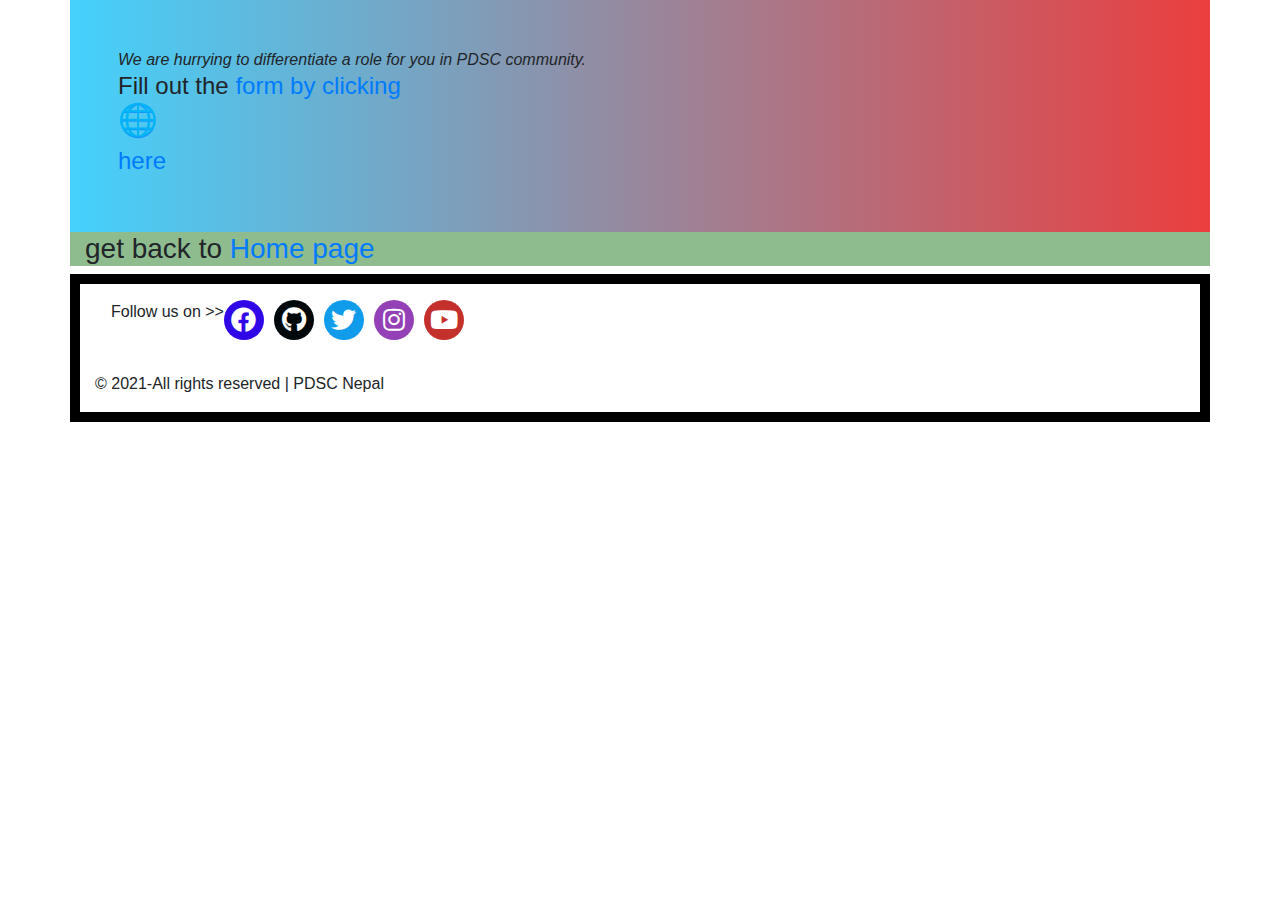
<file: membership_form.html>
<!DOCTYPE html>
<html lang="en">
<head>
    <meta charset="UTF-8">
    <meta http-equiv="X-UA-Compatible" content="IE=edge">
    <link rel="stylesheet" href="https://cdnjs.cloudflare.com/ajax/libs/font-awesome/5.15.3/css/all.min.css"/>
    <link href="https://fonts.googleapis.com/css?family=Montserrat:100,200,300,400,500,600,700,800,900" rel="stylesheet">
    <link href="vendor/bootstrap/css/bootstrap.min.css" rel="stylesheet">
    <meta name="viewport" content="width=device-width, initial-scale=1.0">
    <title>Become a member of PDSC</title>
    <link rel="icon" href="assets/images/HeadOnlyAlt.png" type="image/x-icon">
</head>
<body>
    <div class="container p-5" style="background:linear-gradient(to right, #26cafcdc, #eb3e3e);"> <span><em>We are hurrying to differentiate a role for you in PDSC community.</em></span> <br>
  <h4>  Fill out the  <a href="https://docs.google.com/forms/d/e/1FAIpQLSc8dDoh1W_L36uBRZSit3ibofyzT8h447aVGhKuerBHik8o4w/viewform">form by clicking <h2> 🌐</h2> here</a> 
  </h4>     
</div> 

<div class="container" style="border: cyan; background-color: darkseagreen;"> <H3>get back to <a href="http://pdscorg.com/index.html">Home page</a> </H3> </div>

<footer>
    <div class="container" style="border: 10px solid black">
      
      <style>
        /* social media shortcuts */
.social-menu {
	display: flex;
	list-style-type: none;
}
 
.social-menu i {
	color: #fff;
	width: 40px;
	height: 40px;
	border-radius: 50%;
	font-size: 25px;
	margin-right: 10px;
	transition: all 0.2s ease-in-out;
	display: flex;
	justify-content: center;
}

.social-menu i:before {
	display: flex;
	flex-flow: row nowrap;
	align-items: center;
}

.social-menu a {
	text-decoration: none;
}

.fa-facebook {
	background:#3007e7
    
} 

.fa-github {
	background:#00080c
}

.fa-twitter {
	background:#119beb
}

.fa-instagram {
	background:#9440b6
}

.fa-youtube {
	background:#c4302b
}

.social-menu i:hover {
	opacity: .7;
	border-radius: 0;
}
      </style>
      
      <ul class="social-menu p-3"> Follow us on >>
        <li><a href="https://facebook.com/pdsc.nepal"> <i class="fab fa-facebook"></i></a></li>
        <li><a href="https://github.com/pdscorg"><i class="fab fa-github"></i></a></li>
        <li><a href="https://twitter.com/NepalPdsc"><i class="fab fa-twitter"></i></a></li>
        <li><a href="https://instagram.com/pdsc.nepal"><i class="fab fa-instagram"></i> </a></li>
        <li><a href="https://www.youtube.com/channel/UCtBAL5IGsN6Hyk_deE2BQOw"><i class="fab fa-youtube"></i> </a></li>
    </ul>
      
      <div class="row">
        <div class="col-md-12">
          <p>© 2021-All rights reserved | PDSC Nepal </p>
        </div>
      </div>
    </div>
  </footer>


</body>
</html>
</file>
